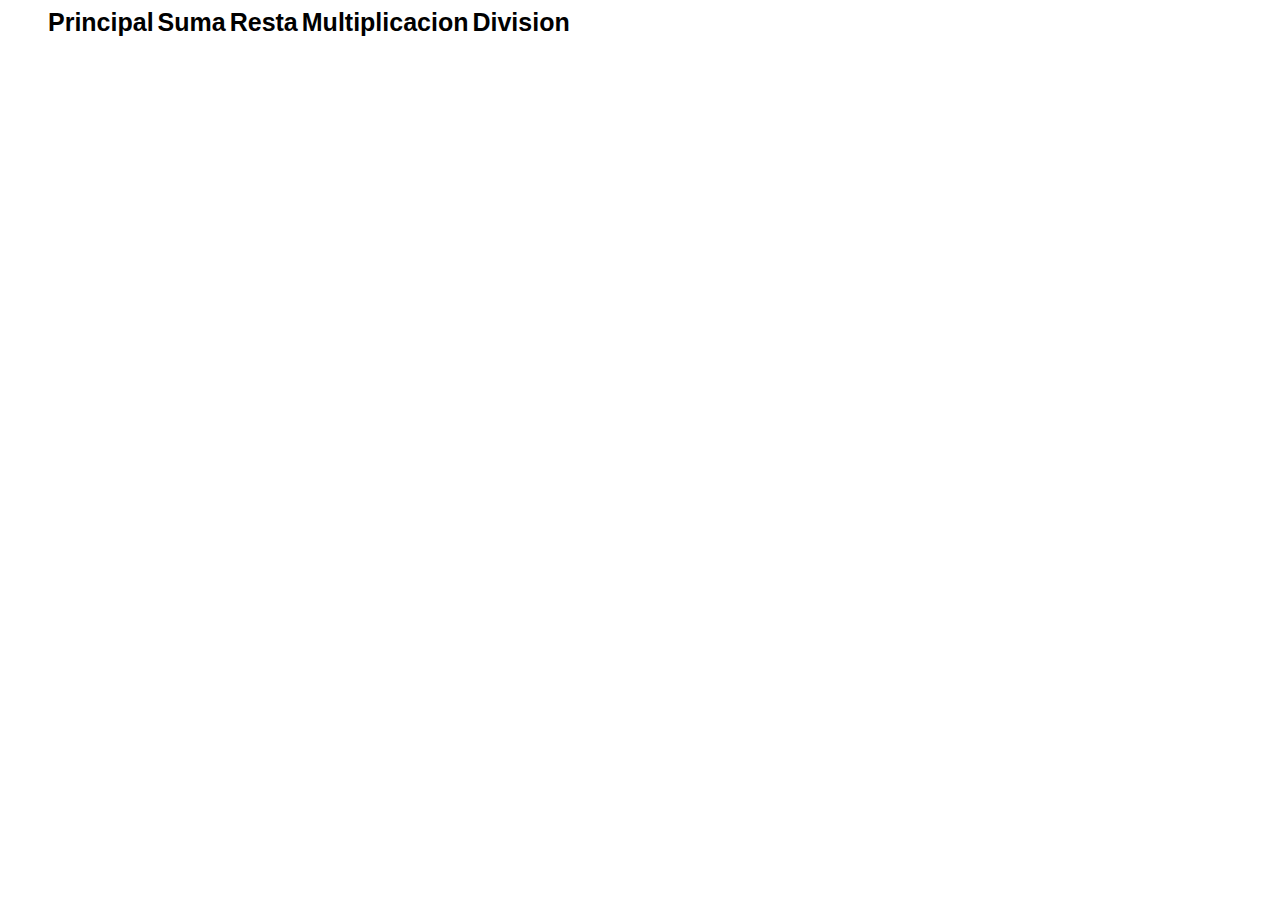
<file: calculadora/index.html>
<!DOCTYPE html>
<html lang="en">
<head>
    <meta charset="UTF-8">
    <meta http-equiv="X-UA-Compatible" content="IE=edge">
    <meta name="viewport" content="width=device-width, initial-scale=1.0">
    <link rel="stylesheet" href="./estilo/estilo.css">
    <title>Calculadora</title>
   
</head>
<body>
    <!--creando una lista de menú-->
    <ul>
         <li><a href="index.html" >Principal</a></li>
         <li><a href="./vistas/suma.html" >Suma</a></li>
         <li><a href="./vistas/resta.html" >Resta</a></li>
         <li><a href="./vistas/multiplicacion.html" >Multiplicacion</a></li>
         <li><a href="./vistas/division.html" >Division</a></li>     
    </ul>
</body>
</html>
</file>
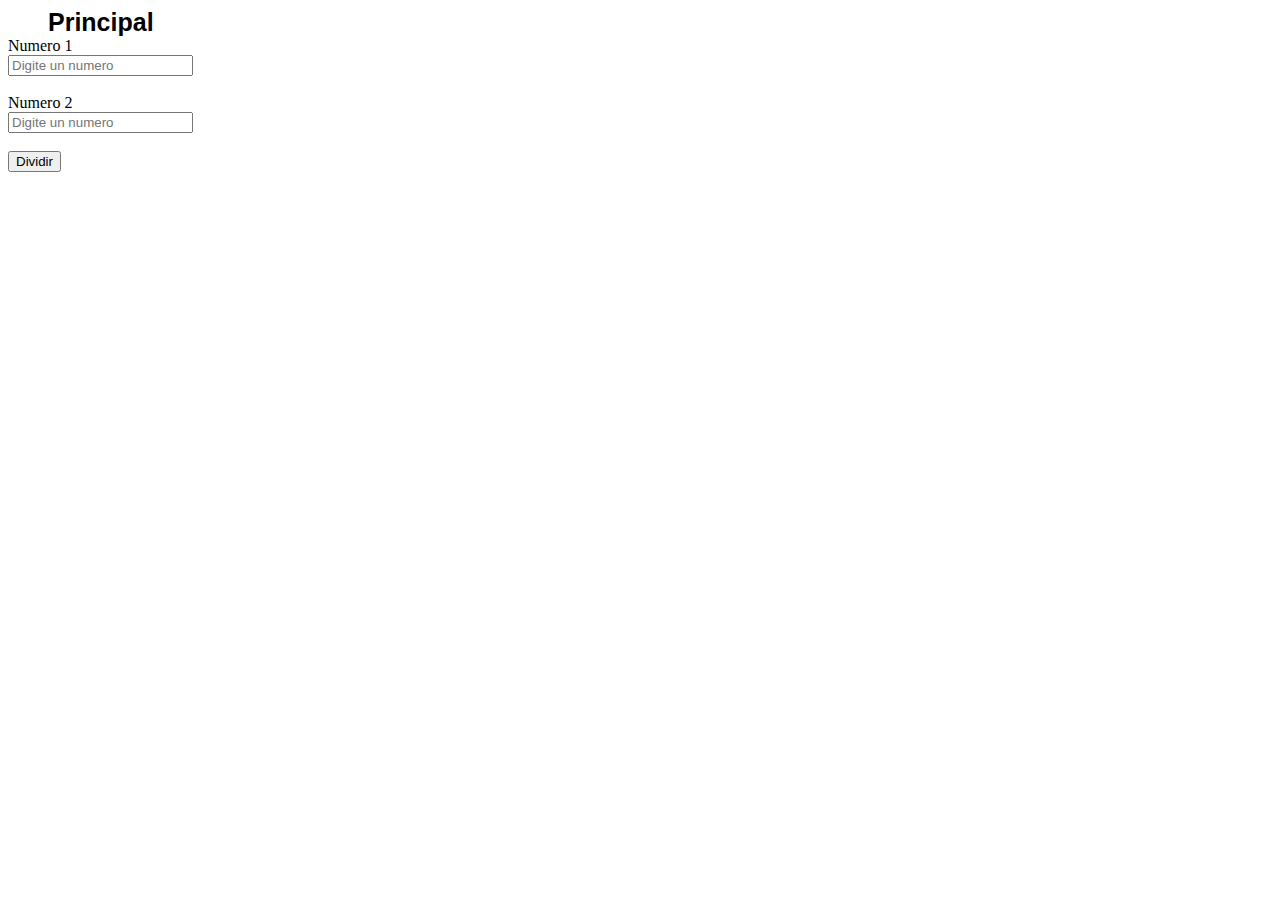
<file: calculadora/vistas/division.html>
<!DOCTYPE html>
<html lang="en">
<head>
    <meta charset="UTF-8">
    <meta http-equiv="X-UA-Compatible" content="IE=edge">
    <meta name="viewport" content="width=device-width, initial-scale=1.0">
    <link rel="stylesheet" href="../estilo/estilo.css">
    <title>Division</title>
</head>
<body>
    <ul>
        <li><a href="../index.html">Principal</a></li>
    </ul>
    <form method="POST" action="../consultas/Division.php">
        <label>Numero 1</label> <br>
        <input type= "number" name= "numero1" required placeholder= "Digite un numero"><br>
        <br>
        <label>Numero 2</label> <br>
        <input type= "number" name= "numero2" required placeholder= "Digite un numero"><br>
        <br>
        <input type="submit" value="Dividir">
    </form>
</body>
</html>
</file>
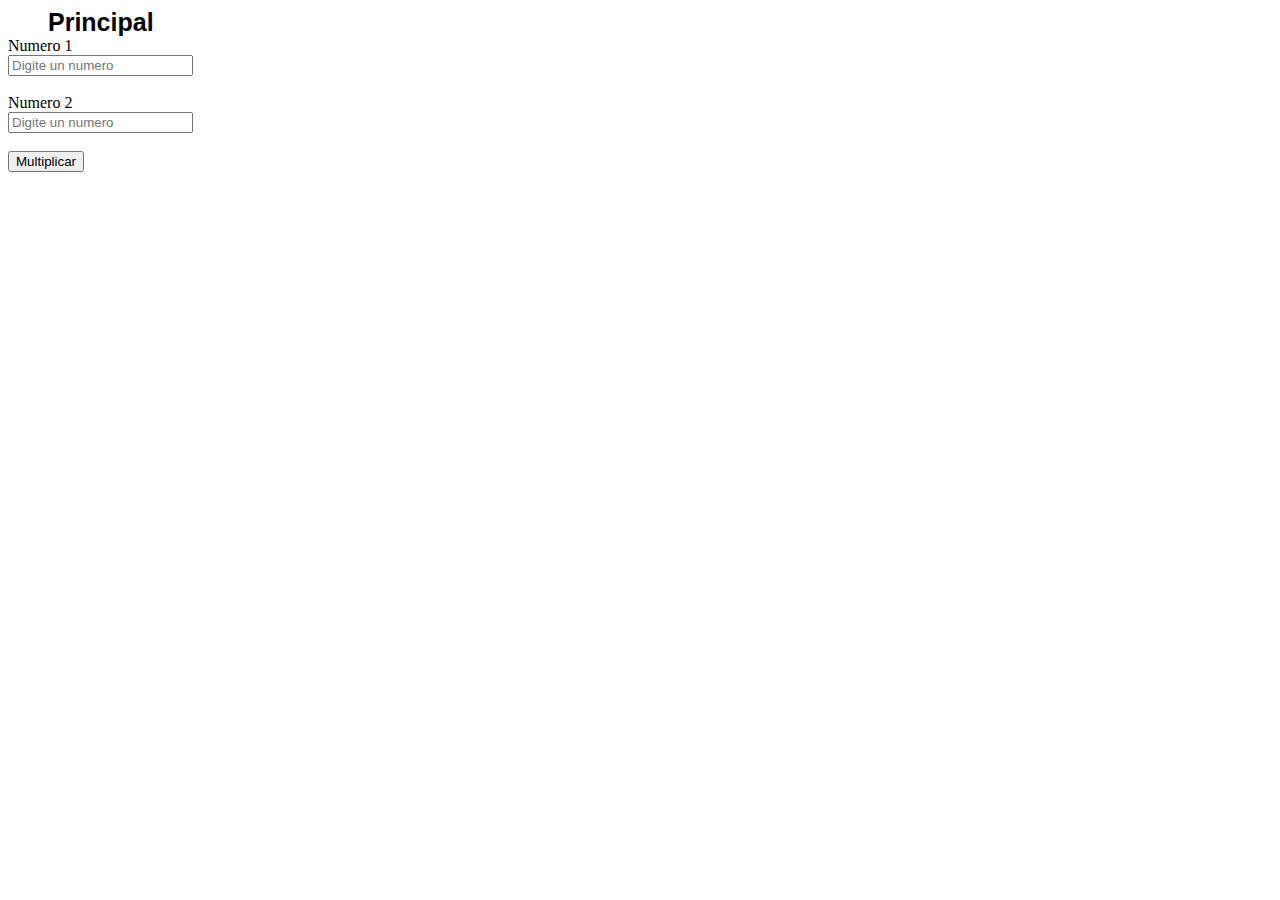
<file: calculadora/vistas/multiplicacion.html>
<!DOCTYPE html>
<html lang="en">
<head>
    <meta charset="UTF-8">
    <meta http-equiv="X-UA-Compatible" content="IE=edge">
    <meta name="viewport" content="width=device-width, initial-scale=1.0">
    <link rel="stylesheet" href="../estilo/estilo.css">
    <title>Multiplicacion</title>
</head>
<body>
    <ul>
        <li><a href="../index.html">Principal</a></li>
    </ul>
    <form method="POST" action="../consultas/Multiplicacion.php">
        <label>Numero 1</label> <br>
        <input type= "number" name= "numero1" required placeholder= "Digite un numero"><br>
        <br>
        <label>Numero 2</label> <br>
        <input type= "number" name= "numero2" required placeholder= "Digite un numero"><br>
        <br>
        <input type="submit" value="Multiplicar">
    </form>
</body>
</html>
</file>
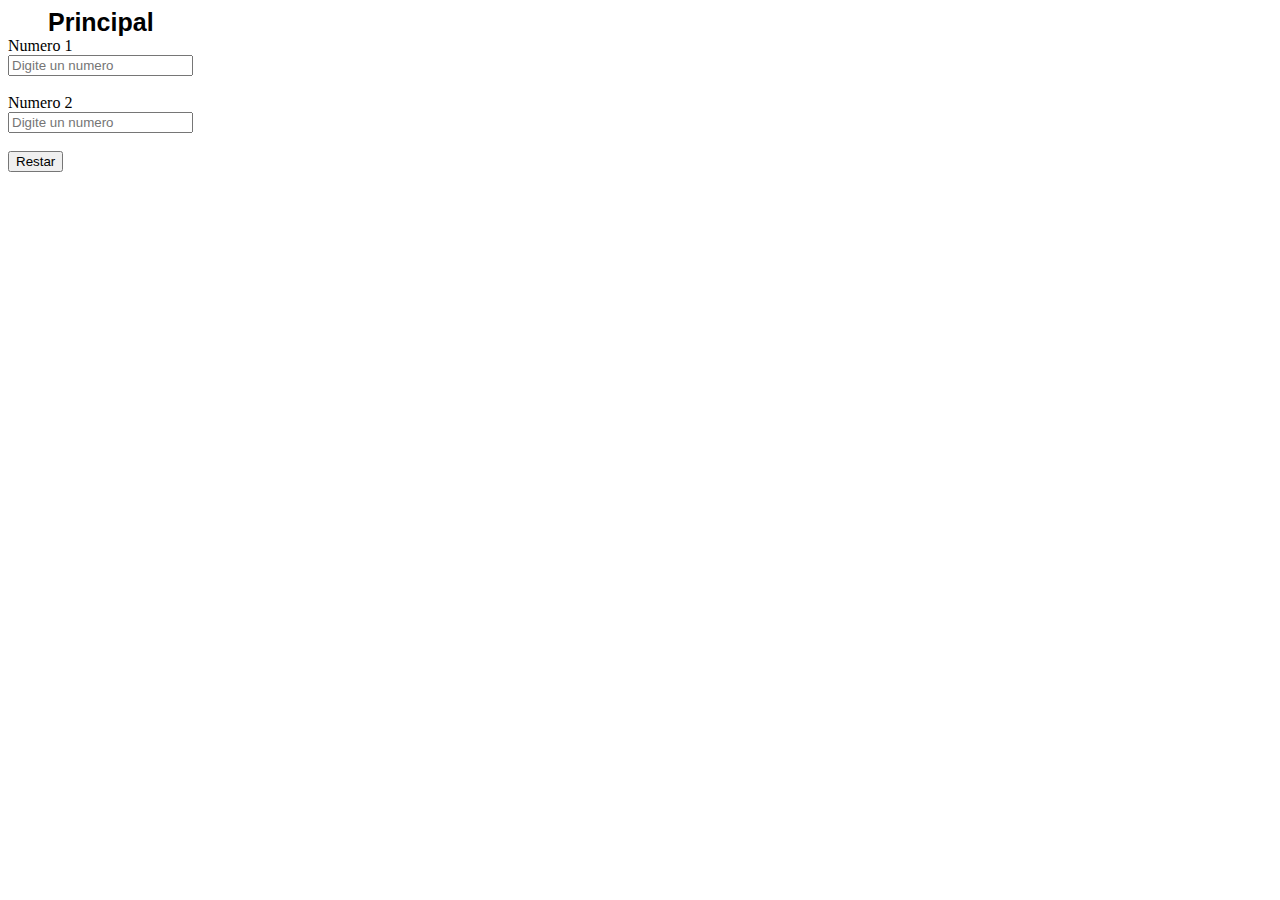
<file: calculadora/vistas/resta.html>
<!DOCTYPE html>
<html lang="en">
<head>
    <meta charset="UTF-8">
    <meta http-equiv="X-UA-Compatible" content="IE=edge">
    <meta name="viewport" content="width=device-width, initial-scale=1.0">
    <link rel="stylesheet" href="../estilo/estilo.css">
    <title>Resta</title>
</head>
<body>
    <ul>
        <li><a href="../index.html">Principal</a></li>
    </ul>
    <form method="POST" action="../consultas/Resta.php">
        <label>Numero 1</label> <br>
        <input type= "number" name= "numero1" required placeholder= "Digite un numero"><br>
        <br>
        <label>Numero 2</label> <br>
        <input type= "number" name= "numero2" required placeholder= "Digite un numero"><br>
        <br>
        <input type="submit" value="Restar">
    </form>
</body>
</html>
</file>
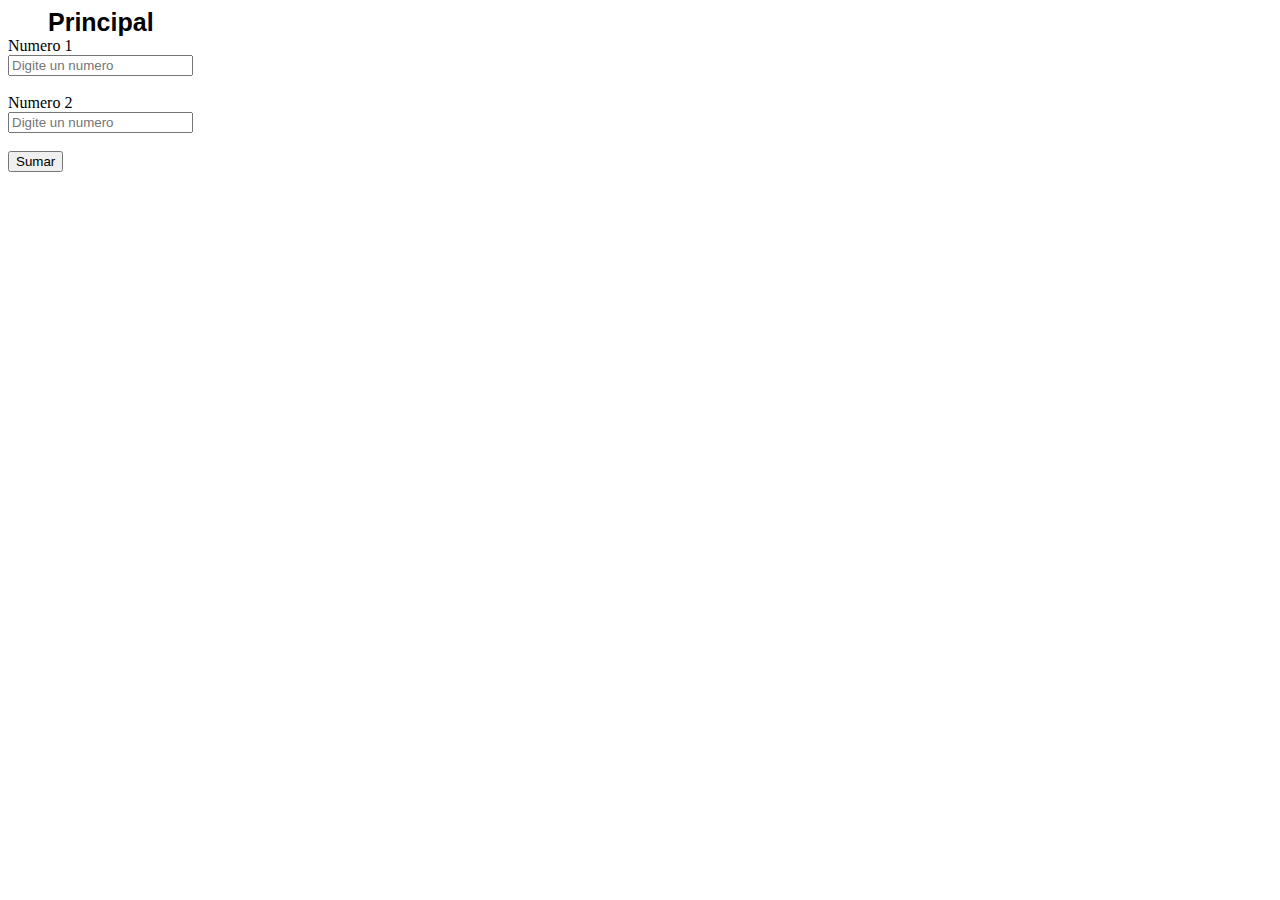
<file: calculadora/vistas/suma.html>
<!DOCTYPE html>
<html lang="en">
<head>
    <meta charset="UTF-8">
    <meta http-equiv="X-UA-Compatible" content="IE=edge">
    <meta name="viewport" content="width=device-width, initial-scale=1.0">
    <link rel="stylesheet" href="../estilo/estilo.css">
    <title>Suma</title>
</head>
<body>
    <ul>
        <li><a href="../index.html">Principal</a></li>
    </ul>
    <form method="POST" action="../consultas/Suma.php">
        <label>Numero 1</label><br>
        <input type= "number" name= "numero1" required placeholder= "Digite un numero"><br>
        <br>
        <label>Numero 2</label> <br>
        <input type= "number" name= "numero2" required placeholder= "Digite un numero"><br>
        <br>
        <input type="submit" value="Sumar">
    </form>
</body>
</html>
</file>
<file: calculadora/estilo/estilo.css>
a{
            text-decoration: none;
            color:black;
            font-weight: bold;
            font-family: 'Franklin Gothic Medium', 'Arial Narrow', Arial, sans-serif;
            font-size: 25px;
        }
        a:hover{
            color:chocolate;
        }
        ul,li{
            list-style: none;
            display: inline;
        }
</file>
